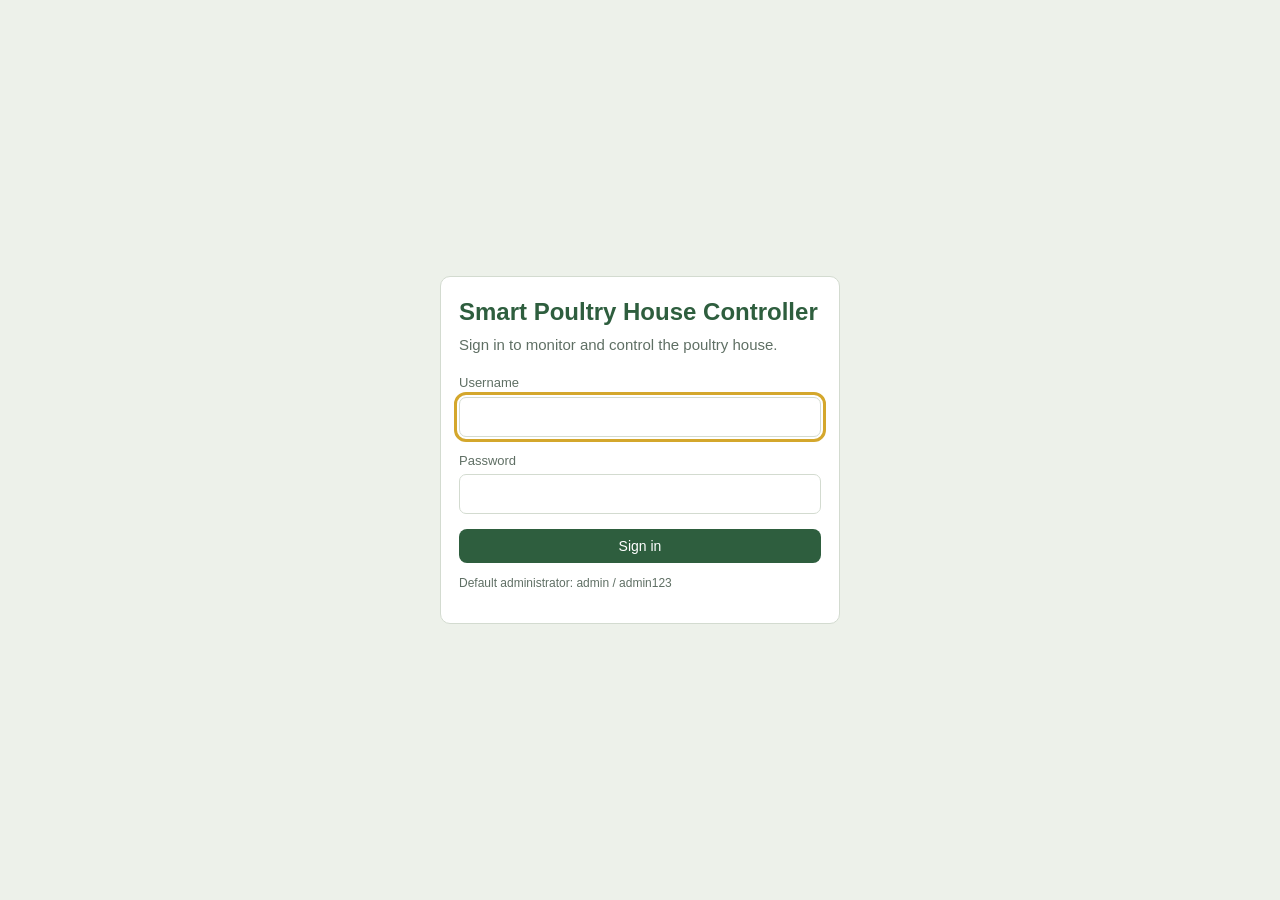
<file: index.html>
<!doctype html>
<html lang="en">
<head>
<meta charset="utf-8">
<meta name="viewport" content="width=device-width, initial-scale=1">
<title>Smart Poultry House Controller</title>
<style>
:root {
  --paper: #EDF1EA;
  --panel: #FFFFFF;
  --ink: #1E2A22;
  --muted: #5F6F64;
  --line: #D3DBD0;
  --barn: #2E5E3E;
  --straw: #D4A72C;
  --heat: #B83A2B;
  --cold: #2D6A8E;
  --air: #7A5C9E;
  --ok: #3F8A4F;
  color-scheme: light;
}
@media (prefers-color-scheme: dark) {
  :root {
    --paper: #141A16; --panel: #1D2620; --ink: #E4EAE3; --muted: #9AAA9F;
    --line: #314036; --barn: #6FAF80; --straw: #E2BA4C; --heat: #E06B5B;
    --cold: #6AAAD0; --air: #B395D6; --ok: #6FBF7E; color-scheme: dark;
  }
}
* { box-sizing: border-box; }
body {
  margin: 0; background: var(--paper); color: var(--ink);
  font-family: "Segoe UI", Ubuntu, "Helvetica Neue", Arial, sans-serif;
  font-size: 15px; line-height: 1.45;
}
a { color: var(--barn); }
header.top {
  background: var(--barn); color: #fff; display: flex; align-items: center;
  gap: 24px; padding: 12px 28px; flex-wrap: wrap;
}
@media (prefers-color-scheme: dark) { header.top { background: #22412D; } }
header.top .brand { font-weight: 700; font-size: 17px; margin-right: auto; }
header.top .brand small { display: block; font-weight: 400; opacity: .8; font-size: 12px; }
header.top nav a {
  color: #fff; text-decoration: none; padding: 6px 10px; border-radius: 6px; opacity: .85;
}
header.top nav a.on, header.top nav a:hover { background: rgba(255,255,255,.16); opacity: 1; }
header.top .who { font-size: 13px; opacity: .9; }
main { max-width: 1240px; margin: 0 auto; padding: 22px 28px 60px; }
h1 { font-size: 24px; margin: 0 0 4px; }
h2 { font-size: 17px; margin: 0 0 12px; }
.sub { color: var(--muted); margin: 0 0 18px; }
.panel { background: var(--panel); border: 1px solid var(--line); border-radius: 10px; padding: 18px; }
.grid { display: grid; gap: 16px; }
.g2 { grid-template-columns: 2fr 1fr; }
.g4 { grid-template-columns: repeat(4, 1fr); }
.g5 { grid-template-columns: repeat(5, 1fr); }
@media (max-width: 960px) { .g2, .g4, .g5 { grid-template-columns: 1fr 1fr; } }
@media (max-width: 560px) { .g2, .g4, .g5 { grid-template-columns: 1fr; } main { padding: 16px; } }

/* the house status banner: the one bold element */
.house {
  border-radius: 12px; padding: 22px 26px; color: #fff; margin-bottom: 16px;
  display: flex; gap: 28px; align-items: center; flex-wrap: wrap;
  background: var(--ok); transition: background .4s;
}
.house.s-Heat { background: var(--heat); }
.house.s-Cold { background: var(--cold); }
.house.s-Poor { background: var(--air); }
.house.s-none { background: #6B7A70; }
.house .state { font-size: 34px; font-weight: 700; line-height: 1.1; }
.house .conf { opacity: .9; font-size: 14px; }
.house .act { flex: 1; min-width: 260px; font-size: 15px; border-left: 2px solid rgba(255,255,255,.4); padding-left: 22px; }

.reading .label { color: var(--muted); font-size: 13px; }
.reading .val { font-size: 30px; font-weight: 600; font-variant-numeric: tabular-nums; }
.reading .val small { font-size: 14px; color: var(--muted); font-weight: 400; }
.band { height: 6px; background: var(--line); border-radius: 3px; margin-top: 8px; position: relative; }
.band .ok { position: absolute; top: 0; bottom: 0; background: var(--ok); opacity: .45; border-radius: 3px; }
.band .dot { position: absolute; top: -4px; width: 14px; height: 14px; border-radius: 50%; background: var(--ink); margin-left: -7px; transition: left .4s; }
.reading .note { font-size: 12px; color: var(--muted); margin-top: 6px; }

.devices { display: grid; grid-template-columns: 1fr 1fr; gap: 10px; }
.dev { border: 1px solid var(--line); border-radius: 8px; padding: 10px 12px; display: flex; justify-content: space-between; align-items: center; }
.dev b { font-weight: 600; }
.pill { font-size: 12px; padding: 3px 10px; border-radius: 20px; background: var(--line); color: var(--muted); font-weight: 600; }
.pill.on { background: var(--straw); color: #2B2105; }
button.pill { border: 0; cursor: pointer; }
button.pill:disabled { cursor: default; }

.probs .row { display: grid; grid-template-columns: 130px 1fr 52px; gap: 10px; align-items: center; margin: 7px 0; font-size: 14px; }
.probs .bar { height: 10px; background: var(--line); border-radius: 5px; overflow: hidden; }
.probs .bar i { display: block; height: 100%; background: var(--barn); transition: width .4s; }
.probs .row span:last-child { text-align: right; font-variant-numeric: tabular-nums; }

.controls { display: flex; flex-wrap: wrap; gap: 10px; align-items: center; margin-bottom: 16px; }
.btn { background: var(--barn); color: #fff; border: 0; border-radius: 8px; padding: 9px 16px; font-size: 14px; cursor: pointer; font-family: inherit; }
.btn.alt { background: transparent; color: var(--ink); border: 1px solid var(--line); }
.btn.stop { background: var(--heat); }
.btn:focus-visible, input:focus-visible, select:focus-visible, button:focus-visible { outline: 3px solid var(--straw); outline-offset: 2px; }
input, select, textarea {
  font: inherit; padding: 8px 10px; border: 1px solid var(--line); border-radius: 7px;
  background: var(--panel); color: var(--ink); width: 100%;
}
label { font-size: 13px; color: var(--muted); display: block; margin-bottom: 4px; }
.form-grid { display: grid; grid-template-columns: repeat(auto-fill, minmax(150px, 1fr)); gap: 12px; align-items: end; }

canvas { width: 100%; height: 240px; display: block; }
.legend { display: flex; gap: 16px; font-size: 13px; color: var(--muted); margin-top: 6px; flex-wrap: wrap; }
.legend i { display: inline-block; width: 12px; height: 3px; vertical-align: middle; margin-right: 5px; }

.alert-item { border-left: 4px solid var(--straw); padding: 6px 10px; margin-bottom: 8px; font-size: 13px; background: var(--paper); border-radius: 0 6px 6px 0; }
.alert-item.Critical { border-color: var(--heat); }
.alert-item time { color: var(--muted); font-size: 12px; display: block; }

.table-wrap { overflow-x: auto; }
table { width: 100%; border-collapse: collapse; font-size: 13.5px; }
th, td { text-align: left; padding: 8px 10px; border-bottom: 1px solid var(--line); white-space: nowrap; }
th { color: var(--muted); font-weight: 600; }
td.num { font-variant-numeric: tabular-nums; }
.tag { font-size: 12px; font-weight: 600; padding: 2px 8px; border-radius: 10px; }
.tag.Normal { background: rgba(63,138,79,.18); color: var(--ok); }
.tag.Warning { background: rgba(212,167,44,.22); color: #8A6A10; }
.tag.Critical { background: rgba(184,58,43,.16); color: var(--heat); }
@media (prefers-color-scheme: dark) { .tag.Warning { color: var(--straw); } }

.flash { background: var(--straw); color: #2B2105; padding: 10px 14px; border-radius: 8px; margin-bottom: 14px; }
.login-wrap { min-height: 100vh; display: grid; place-items: center; padding: 20px; }
.login-card { width: 100%; max-width: 400px; }
.login-card h1 { color: var(--barn); }
.stat { font-size: 32px; font-weight: 700; color: var(--barn); font-variant-numeric: tabular-nums; }
.figs img { width: 100%; border: 1px solid var(--line); border-radius: 8px; background: #fff; }
@media (prefers-reduced-motion: reduce) { * { transition: none !important; } }

.hidden { display: none !important; }
header.top nav a { cursor: pointer; }
.mini { font-size: 12px; color: var(--muted); }
.cm { border-collapse: collapse; margin: 0 auto; }
.cm td, .cm th { text-align: center; padding: 10px 12px; border: 1px solid var(--line); font-variant-numeric: tabular-nums; }
.badge-offline { font-size: 11px; background: rgba(255,255,255,.18); padding: 2px 8px; border-radius: 10px; margin-left: 8px; }
</style>
</head>
<body>

<!-- ================= LOGIN ================= -->
<div id="loginView" class="login-wrap">
  <form class="panel login-card" id="loginForm">
    <h1>Smart Poultry House Controller</h1>
    <p class="sub">Sign in to monitor and control the poultry house.</p>
    <div class="flash hidden" id="loginErr">Invalid username or password.</div>
    <p><label for="u">Username</label><input id="u" required autofocus autocomplete="username"></p>
    <p><label for="p">Password</label><input id="p" type="password" required autocomplete="current-password"></p>
    <button class="btn" style="width:100%">Sign in</button>
    <p class="mini" style="margin-top:12px">Default administrator: admin / admin123</p>
  </form>
</div>

<!-- ================= APP ================= -->
<div id="appView" class="hidden">
<header class="top">
  <div class="brand">Smart Poultry House Controller<small>IoT sensing with deep neural network control<span class="badge-offline">runs offline</span></small></div>
  <nav>
    <a data-page="dashboard" class="on">Dashboard</a>
    <a data-page="logs">Sensor logs</a>
    <a data-page="alerts">Alerts</a>
    <a data-page="performance">Model performance</a>
    <a data-page="users" id="navUsers">Users</a>
  </nav>
  <div class="who"><span id="who"></span> &nbsp;<a id="logout" style="color:#fff;cursor:pointer;text-decoration:underline">Log out</a></div>
</header>
<main>
  <div class="flash hidden" id="flash"></div>

  <!-- DASHBOARD -->
  <section id="page-dashboard">
    <h1>Live poultry house dashboard</h1>
    <p class="sub">Readings arrive from the sensor node (or the built-in simulator), pass through the DNN, and the controller switches the relays.</p>
    <div class="controls">
      <button class="btn" id="simBtn">Start sensor simulation</button>
      <button class="btn alt" id="modeBtn">Switch to manual override</button>
      <label style="margin:0 0 0 8px" for="age">Flock age (days)</label>
      <input id="age" type="number" min="1" max="42" style="width:80px">
      <span class="sub" style="margin:0" id="comfort"></span>
    </div>
    <div class="house s-none" id="house">
      <div><div class="state" id="pred">Waiting for data</div><div class="conf" id="conf">Start the simulation or test a reading below</div></div>
      <div class="act" id="action">No reading yet.</div>
    </div>
    <div class="grid g5" style="margin-bottom:16px">
      <div class="panel reading"><div class="label">Temperature (DHT22)</div><div class="val" id="v-t">--<small> °C</small></div><div class="band"><div class="ok" id="ok-t"></div><div class="dot" id="d-t"></div></div><div class="note" id="n-t"></div></div>
      <div class="panel reading"><div class="label">Relative humidity (DHT22)</div><div class="val" id="v-h">--<small> %</small></div><div class="band"><div class="ok" id="ok-h"></div><div class="dot" id="d-h"></div></div><div class="note">Optimal 50 to 70%</div></div>
      <div class="panel reading"><div class="label">Ammonia (MQ-135)</div><div class="val" id="v-a">--<small> ppm</small></div><div class="band"><div class="ok" id="ok-a"></div><div class="dot" id="d-a"></div></div><div class="note">Keep below 20 ppm</div></div>
      <div class="panel reading"><div class="label">Light (LDR)</div><div class="val" id="v-l">--<small> lux</small></div><div class="band"><div class="ok" id="ok-l"></div><div class="dot" id="d-l"></div></div><div class="note">At least 20 lux</div></div>
      <div class="panel reading"><div class="label">Feed level (ultrasonic)</div><div class="val" id="v-f">--<small> %</small></div><div class="band"><div class="ok" id="ok-f"></div><div class="dot" id="d-f"></div></div><div class="note">Refill below 20%</div></div>
    </div>
    <div class="grid g2" style="margin-bottom:16px">
      <div class="panel">
        <h2>Environment trend (last 40 readings)</h2>
        <canvas id="chart" height="240"></canvas>
        <div class="legend"><span><i style="background:var(--heat)"></i>Temperature °C</span><span><i style="background:var(--cold)"></i>Humidity %</span><span><i style="background:var(--air)"></i>Ammonia ppm</span><span><i style="background:var(--ok);opacity:.4;height:8px"></i>Comfort zone</span></div>
      </div>
      <div class="panel">
        <h2>DNN output probabilities</h2>
        <div class="probs" id="probs"></div>
        <h2 style="margin-top:18px">Actuators (relay module)</h2>
        <div class="devices" id="devices"></div>
      </div>
    </div>
    <div class="grid g2">
      <div class="panel">
        <h2>Test the controller with your own reading</h2>
        <p class="sub">Enter values to show how the DNN responds, for example 27.5 °C with 90% humidity at day 21.</p>
        <div class="form-grid">
          <div><label for="m-t">Temperature °C</label><input id="m-t" type="number" step="0.1" value="27.5"></div>
          <div><label for="m-h">Humidity %</label><input id="m-h" type="number" step="0.1" value="90"></div>
          <div><label for="m-a">Ammonia ppm</label><input id="m-a" type="number" step="0.1" value="10"></div>
          <div><label for="m-l">Light lux</label><input id="m-l" type="number" value="300"></div>
          <div><label for="m-f">Feed level %</label><input id="m-f" type="number" value="70"></div>
          <div><button class="btn" id="mBtn" style="width:100%">Run through DNN</button></div>
        </div>
      </div>
      <div class="panel">
        <h2>Latest alerts</h2>
        <div id="alertsMini"><p class="sub">No alerts yet.</p></div>
      </div>
    </div>
  </section>

  <!-- LOGS -->
  <section id="page-logs" class="hidden">
    <h1>Sensor logs</h1>
    <p class="sub" id="logCount"></p>
    <div class="controls">
      <button class="btn" data-filter="">All</button>
      <button class="btn alt" data-filter="Normal">Normal</button>
      <button class="btn alt" data-filter="Warning">Warning</button>
      <button class="btn alt" data-filter="Critical">Critical</button>
      <button class="btn alt" id="exportBtn" style="margin-left:auto">Export CSV</button>
      <button class="btn alt" id="clearBtn">Clear logs</button>
    </div>
    <div class="panel table-wrap"><table id="logTable"></table></div>
  </section>

  <!-- ALERTS -->
  <section id="page-alerts" class="hidden">
    <h1>Alerts</h1>
    <p class="sub">Alerts generated automatically by the controller. Escalate an alert to notify the farm manager.</p>
    <div class="panel table-wrap"><table id="alertTable"></table></div>
  </section>

  <!-- USERS -->
  <section id="page-users" class="hidden">
    <h1>User management</h1>
    <p class="sub">Register poultry house management staff. Passwords are stored as SHA-256 hashes, never as plain text.</p>
    <form class="panel" id="userForm" style="margin-bottom:16px">
      <h2>User's input form</h2>
      <div class="form-grid">
        <div><label>First name</label><input name="first_name" required></div>
        <div><label>Last name</label><input name="last_name" required></div>
        <div><label>Management role</label><select name="role"><option>Farm Manager</option><option>Poultry Attendant</option><option>Veterinary Officer</option><option>Technician</option></select></div>
        <div><label>Gender</label><select name="gender"><option>Female</option><option>Male</option></select></div>
        <div style="grid-column:span 2"><label>Address</label><input name="address"></div>
        <div><label>Username</label><input name="username" required></div>
        <div><label>Password</label><input name="password" type="password" required minlength="6"></div>
        <div><label><input type="checkbox" name="is_admin" style="width:auto"> Administrator</label></div>
        <div><button class="btn" style="width:100%">Register user</button></div>
      </div>
    </form>
    <div class="panel table-wrap"><table id="userTable"></table></div>
  </section>

  <!-- PERFORMANCE -->
  <section id="page-performance" class="hidden">
    <h1>Model performance</h1>
    <p class="sub" id="perfSub"></p>
    <div class="grid g4" style="margin-bottom:16px">
      <div class="panel"><div class="sub" style="margin:0">Test accuracy</div><div class="stat" id="pAcc"></div></div>
      <div class="panel"><div class="sub" style="margin:0">Macro F1-score</div><div class="stat" id="pF1"></div></div>
      <div class="panel"><div class="sub" style="margin:0">Training epochs</div><div class="stat" id="pEp"></div></div>
      <div class="panel"><div class="sub" style="margin:0">Readings logged</div><div class="stat" id="pLog"></div></div>
    </div>
    <div class="panel" style="margin-bottom:16px"><h2>Network architecture</h2><p style="margin:0" id="pArch"></p></div>
    <div class="panel table-wrap" style="margin-bottom:16px"><h2>Per-class results</h2><table id="pClass"></table></div>
    <div class="grid" style="grid-template-columns:repeat(auto-fit,minmax(300px,1fr));margin-bottom:16px">
      <div class="panel"><h2>Confusion matrix</h2><div class="table-wrap"><table class="cm" id="pCM"></table></div><p class="mini" style="text-align:center">Rows: actual class. Columns: predicted class.</p></div>
      <div class="panel"><h2>Training loss curve</h2><canvas id="lossChart" height="240"></canvas></div>
    </div>
    <div class="panel table-wrap"><h2>Environmental stability (1,200 simulated readings, day 21)</h2><table id="pStab"></table></div>
  </section>
</main>
</div>

<script>
const MODEL = {"min": [-0.39169435215946835, -0.5510491700595052, 0.0, -0.024390243902439025], "scale": [0.03322259136212624, 0.015659254619480114, 0.02302025782688766, 0.024390243902439025], "W": [[[0.0, 0.339867, -0.241412, -0.001823, -0.0, -0.2608, -0.763821, 0.735422, 0.61507, -0.125664, 0.0, 0.784749, 0.51019, 0.0, -0.0, -0.0, -0.359664, -0.0, 0.277978, 0.305149, 0.016352, 0.0, -0.535776, -0.367407, 0.42321, 0.76198, -0.630851, 0.0, -0.247062, -0.445587, 0.375598, -0.53392], [-0.0, 0.649487, 1.135295, 0.042419, -0.0, -0.130013, 0.253369, 0.082641, -0.276755, 0.052239, -0.0, 0.198374, 0.094277, -0.0, -0.0, 0.0, -0.05326, -0.0, 0.343499, 0.399584, 0.273629, -0.0, 0.277028, 1.212159, -0.198793, -0.132306, -0.130962, -0.0, 0.079239, -0.086052, 0.455362, 0.003262], [0.0, -0.07908, -0.733125, 1.047624, -0.0, 1.132306, -0.117162, -0.416411, -0.617952, 0.618219, 0.0, -0.105434, -0.343238, -0.0, -0.0, 0.0, 0.830306, 0.0, -0.498177, -0.505794, -0.209732, -0.0, 0.340922, 0.206371, 0.741324, -0.335021, -0.464936, 0.0, 0.631991, -0.083731, 0.636061, -0.343805], [-0.0, 0.079986, -0.141416, -0.10107, -0.0, 0.084392, -0.228804, 0.257016, 0.48936, -0.275692, -0.0, 0.365798, -0.124045, 0.0, -0.0, 0.0, 0.192603, -0.0, 0.194162, 0.496913, 0.162749, 0.0, 0.260974, -0.090511, 0.542779, 0.612159, -0.278222, 0.0, -0.230643, -0.223801, 0.479182, 0.116218]], [[0.0, -0.0, -0.0, 0.0, 0.0, -0.0, -0.0, -0.0, -0.0, -0.0, 0.0, 0.0, -0.0, 0.0, -0.0, 0.0], [0.322368, -0.13675, 0.0, -0.14511, -0.0, -0.02533, 0.359974, 0.49851, 0.044759, 0.066078, 0.189231, 0.181356, 0.388627, 0.073251, -0.074394, 0.209936], [0.431724, -0.366102, -0.0, -0.000376, 0.0, 0.656526, 0.725802, 0.866375, 0.581016, -0.262635, -0.264472, -0.15086, 1.968457, 0.068378, 0.176047, -0.027903], [-0.461341, 0.297814, 0.0, 0.055127, -0.0, -1.17534, -0.261789, 0.613388, -0.464307, 0.123351, 0.036722, 1.111751, 0.930122, 0.625428, -1.101908, -1.150652], [0.0, 0.0, 0.0, -0.0, -0.0, -0.0, 0.0, 0.0, -0.0, -0.0, 0.0, 0.0, -0.0, 0.0, -0.0, 0.0], [-0.037456, 0.767003, -0.0, 0.057106, 0.0, -0.51424, -0.701143, 0.671638, -0.125629, 0.148645, -0.288548, 0.424855, -0.389457, 0.237425, -0.713499, -0.810315], [-0.385109, 0.723909, 0.0, -0.079595, -0.0, 0.856699, 0.511408, -0.291244, -0.320735, 0.124676, 0.1263, 0.669822, 0.657213, -0.677856, -0.07586, 0.712955], [1.157348, -0.227433, -0.0, -0.038549, -0.0, -0.097035, -0.643028, 0.626238, 1.042284, -0.0502, -0.135095, -0.635679, -0.27647, 0.369078, 0.42691, -0.408044], [0.217691, -0.143005, -0.0, -0.045711, 0.0, 0.454005, -0.448197, -0.249139, 0.619825, -0.01788, 0.050342, -0.609433, -0.646891, 0.154826, 0.604871, 0.788655], [-0.129502, 0.746575, 0.0, -0.061529, 0.0, -0.439359, -0.186211, -0.255608, -0.603762, 0.27796, 0.202341, 0.597148, -0.564114, -0.068072, -0.415864, -0.445751], [0.0, -0.0, 0.0, -0.0, -0.0, 0.0, 0.0, -0.0, 0.0, 0.0, -0.0, -0.0, 0.0, 0.0, 0.0, -0.0], [0.335545, 0.197996, 0.0, -0.229031, 0.0, 0.213171, -0.218699, 0.033261, 0.068617, 0.035963, 0.06449, -0.14651, -0.092519, 0.289534, 0.269432, 0.425235], [0.122962, -0.099351, -0.0, 0.014377, 0.0, 0.37582, 0.323567, 0.015052, 0.003607, 0.053399, -0.059727, 0.254144, 0.186363, 0.028287, 0.565728, 0.576226], [0.0, -0.0, -0.0, 0.0, -0.0, 0.0, -0.0, -0.0, 0.0, 0.0, 0.0, -0.0, 0.0, 0.0, -0.0, 0.0], [-0.0, -0.0, -0.0, -0.0, -0.0, -0.0, -0.0, -0.0, 0.0, -0.0, -0.0, 0.0, -0.0, -0.0, -0.0, -0.0], [-0.0, 0.0, 0.0, -0.0, -0.0, 0.0, 0.0, 0.0, 0.0, 0.0, -0.0, -0.0, -0.0, -0.0, -0.0, -0.0], [-0.339369, 0.155272, -0.0, 0.05076, 0.0, -0.336079, -0.499737, 0.290647, -0.544835, -0.001322, -0.102402, 0.617866, -0.317253, 0.034306, -0.515045, -0.38024], [0.0, -0.0, 0.0, 0.0, -0.0, 0.0, -0.0, 0.0, 0.0, -0.0, 0.0, 0.0, 0.0, -0.0, -0.0, -0.0], [-0.02888, -0.351652, -0.0, -0.041939, 0.0, 0.82702, 0.02666, 0.170495, -0.103269, -0.042967, -0.333958, -0.25841, 0.392835, 0.227095, 0.485935, 0.433259], [0.408074, -0.172804, 0.0, -0.047989, 0.0, 0.891124, -0.080839, 0.436452, -0.052131, 0.294397, -0.006264, 0.261482, 0.330206, 0.173089, 0.700963, 0.379965], [0.130505, 0.095983, 0.0, -0.0, 0.0, 0.324047, -0.19837, -0.101528, 0.005096, 0.265301, -0.043991, 0.022181, -0.087301, -0.151276, 0.02704, -0.133154], [0.0, 0.0, -0.0, -0.0, 0.0, 0.0, 0.0, 0.0, -0.0, -0.0, -0.0, 0.0, -0.0, 0.0, -0.0, -0.0], [0.060533, 0.573847, 0.0, -0.198703, -0.0, 0.36615, 0.573396, -0.219441, -0.076593, -0.127697, 0.297502, 0.610691, 0.437724, 0.00011, -0.04197, -0.002949], [-0.26677, 0.092201, 0.0, 6.9e-05, 0.0, 0.067673, 0.460778, 1.026265, 0.476469, -0.212848, -0.12352, -0.240696, 2.024617, 0.554138, 0.079278, -0.310676], [0.484246, -0.200188, 0.0, 0.005749, 0.0, -0.508344, -0.760994, 0.65148, 0.203063, -0.000704, 0.131462, 0.116683, -0.922732, 0.278538, 0.11183, -0.494242], [0.538282, -0.415733, 0.0, -0.157294, 0.0, 0.362109, -0.350299, 0.049714, 0.650016, -0.146917, -0.027967, 0.041179, -0.357323, 0.428999, 0.713675, 0.56821], [-1.198527, 1.451912, -0.0, -0.069537, 0.0, 0.582589, 0.947442, -0.782012, -0.971926, -0.107648, -0.232148, 0.928542, 0.297402, -1.149302, -1.246178, 0.462225], [-0.0, -0.0, 0.0, 0.0, -0.0, 0.0, 0.0, -0.0, 0.0, -0.0, 0.0, 0.0, 0.0, -0.0, -0.0, -0.0], [-0.221172, 0.503707, -0.0, 0.086772, -0.0, -0.436845, 0.260495, 0.384214, -0.489246, -0.204628, 0.174781, 0.598107, -0.478383, -0.06715, -0.188065, -0.219321], [-0.691001, 0.996971, -0.0, 0.006407, -0.0, -0.770135, 0.859628, 0.419406, -1.004249, -0.003873, -0.177675, 1.502785, 1.201283, -0.471947, -1.488114, -0.797242], [0.001418, -0.197037, -0.0, 0.002251, 0.0, -0.015268, -0.184961, 0.619929, 0.459412, -0.045155, -0.339608, 0.2333, 0.332389, 0.682321, 0.065239, -0.842095], [-0.706756, 0.419935, -0.0, -0.014023, -0.0, 0.862805, 0.651272, -0.512022, -0.681695, -0.268725, -0.166951, 0.22665, 0.234483, -0.582201, -0.328804, 0.767332]], [[1.263545, -1.131573, 0.0, -0.761645, 1.072, 0.736376, 0.641207, 0.509492], [-0.286844, 0.585844, 0.0, 0.541496, 0.483319, -1.067832, -0.608582, -0.784383], [-0.0, 0.0, 0.0, 0.0, -0.0, -0.0, 0.0, 0.0], [-0.034899, 0.0381, 0.0, -0.017996, 0.049337, -0.0, -0.0, -0.042186], [0.0, 0.0, 0.0, 0.0, 0.0, -0.0, 0.0, -0.0], [-0.083837, 0.096362, 0.0, 0.838472, -0.242145, -0.076788, -0.207131, 0.497463], [-0.42361, 0.926432, -0.0, 0.26732, -0.158853, -0.321521, -0.568271, 0.10308], [0.085904, 0.386809, 0.0, -0.174868, 0.892076, 0.549637, -0.043789, 0.744113], [0.620364, -0.747206, 0.0, -0.299437, 0.646069, 0.83033, 0.950247, 0.784103], [-0.0, -0.145886, 0.0, 0.190116, -0.427191, 0.0, 0.0, 0.384982], [-0.0, 0.34116, 0.0, 0.315272, -0.303268, 0.0, -0.0, -0.417573], [-0.058748, 0.514371, 0.0, 0.539994, 0.735741, -0.251396, -0.335729, -0.536231], [-0.549982, 1.035097, 0.0, 0.015003, 0.008721, 0.629644, -0.758485, 0.367452], [0.456091, -0.513468, -0.0, -0.151006, 1.035417, 0.768215, 0.780517, 0.980587], [0.40328, -0.58791, -0.0, 0.44787, -0.649217, 0.343565, 0.544729, 0.848218], [0.095621, -0.065122, 0.0, 1.119466, -0.990487, 0.009733, 0.194308, 0.072434]], [[-1.328169, -0.057528, 0.990922, 0.375516], [0.553019, 0.250878, -1.527162, 0.24833], [0.0, 0.0, -0.0, -0.0], [1.056348, -0.648262, 0.650238, -0.756488], [-1.207704, -0.205179, -0.550629, 1.462604], [-1.484967, 0.672624, -1.13003, 1.466854], [-3.556761, 1.666665, -1.926626, 1.024879], [-0.96344, 1.064001, 0.053931, -0.937393]]], "b": [[-0.402572, -0.148943, -0.265303, -0.296041, -0.310379, -0.167521, 0.666737, -0.256465, 0.214448, 0.229109, -0.111346, 0.376459, 0.635802, -0.202669, -0.002247, -0.162582, 0.010302, -0.37813, 0.074137, 0.08274, -0.448089, -0.180734, 0.585118, -0.480726, -0.254035, 0.089891, 0.771765, -0.210611, 0.243288, 0.41934, -0.387887, 0.578325], [-0.484614, 0.285524, -0.063359, 0.294717, -0.27433, 0.246953, 0.500581, 0.130567, 0.16994, -0.215595, -0.256639, 0.416013, 0.248716, 0.005101, 0.239449, 0.271719], [0.310688, -0.053315, -0.445238, 0.268962, 0.236894, -0.71216, -0.043231, -0.184461], [-0.563666, -0.431378, 0.4315, -0.869482]], "classes": ["Cold Stress", "Heat Stress", "Optimal", "Poor Air Quality"], "out": "softmax"};
const METRICS = {"accuracy": 92.94, "n_samples": 8000, "n_train": 6400, "n_test": 1600, "architecture": "4 input -> 32 -> 16 -> 8 (ReLU) -> 4 output (softmax)", "epochs": 63, "classes": ["Optimal", "Heat Stress", "Cold Stress", "Poor Air Quality"], "confusion_matrix": [[164, 10, 19, 2], [21, 612, 6, 8], [17, 4, 466, 3], [1, 15, 7, 245]], "per_class": {"Optimal": {"precision": 80.79, "recall": 84.1, "f1": 82.41, "support": 195}, "Heat Stress": {"precision": 95.48, "recall": 94.59, "f1": 95.03, "support": 647}, "Cold Stress": {"precision": 93.57, "recall": 95.1, "f1": 94.33, "support": 490}, "Poor Air Quality": {"precision": 94.96, "recall": 91.42, "f1": 93.16, "support": 268}}, "macro_f1": 91.23, "loss_curve": [1.3227, 1.1281, 0.8874, 0.6281, 0.4686, 0.3954, 0.3615, 0.3464, 0.3262, 0.3176, 0.2999, 0.2913, 0.2757, 0.2612, 0.2567, 0.247, 0.2274, 0.2238, 0.2151, 0.2074, 0.2011, 0.2014, 0.196, 0.191, 0.196, 0.1894, 0.1841, 0.1867, 0.1859, 0.1806, 0.18, 0.1792, 0.1769, 0.1823, 0.1744, 0.1727, 0.1779, 0.174, 0.1749, 0.172, 0.1748, 0.1835, 0.1736, 0.1721, 0.1753, 0.1892, 0.1798, 0.1731, 0.1742, 0.1683, 0.1679, 0.1655, 0.1679, 0.173, 0.1696, 0.1691, 0.1692, 0.1677, 0.1663, 0.1671, 0.1681, 0.1694, 0.1697], "class_distribution": {"Optimal": 973, "Heat Stress": 3238, "Cold Stress": 2449, "Poor Air Quality": 1340}};
const EVAL = {
  "latency": {
    "requests": 1000,
    "dnn_inference_mean_ms": 0.41,
    "end_to_end_mean_ms": 3.19,
    "end_to_end_p95_ms": 4.57,
    "end_to_end_max_ms": 6.86,
    "successful": 1000
  },
  "integrity": {
    "records": 1000,
    "records_with_missing_values": 0
  },
  "stability": {
    "comfort_zone_c": [
      25.2,
      28.2
    ],
    "without_controller": {
      "within_comfort_zone_pct": 22.4,
      "temperature_std_c": 4.78,
      "temperature_range_c": [
        14.3,
        39.2
      ],
      "ammonia_readings_at_or_above_20ppm": 1074,
      "max_ammonia_ppm": 60,
      "low_feed_readings_below_20pct": 1112
    },
    "fixed_threshold_controller": {
      "within_comfort_zone_pct": 36.9,
      "temperature_std_c": 2.0,
      "temperature_range_c": [
        23.0,
        30.7
      ],
      "ammonia_readings_at_or_above_20ppm": 764,
      "max_ammonia_ppm": 59.6,
      "low_feed_readings_below_20pct": 80
    },
    "with_controller": {
      "within_comfort_zone_pct": 80.9,
      "temperature_std_c": 1.1,
      "temperature_range_c": [
        23.8,
        29.2
      ],
      "ammonia_readings_at_or_above_20ppm": 124,
      "max_ammonia_ppm": 24.6,
      "low_feed_readings_below_20pct": 71
    }
  }
};
</script>
<script>
// Smart Poultry House Controller - standalone browser version.
// The trained DNN (4-32-16-8-4 MLP, exported from dnn_model.py) runs here in JavaScript,
// so the system works offline by opening index.html, or from GitHub Pages.
"use strict";
const $ = (id) => document.getElementById(id);
const CLASSES = ["Optimal", "Heat Stress", "Cold Stress", "Poor Air Quality"];
const FEED_LOW = 20, LIGHT_MIN = 20;

// ------------------------------------------------------------ storage (local database)
const mem = {};
const store = {
  get(k, d) { try { const v = localStorage.getItem("spc_" + k); return v === null ? d : JSON.parse(v); } catch (e) { return k in mem ? mem[k] : d; } },
  set(k, v) { mem[k] = v; try { localStorage.setItem("spc_" + k, JSON.stringify(v)); } catch (e) {} },
};

// ------------------------------------------------------------ SHA-256 (password hashing)
function sha256(str) {
  const K = [0x428a2f98,0x71374491,0xb5c0fbcf,0xe9b5dba5,0x3956c25b,0x59f111f1,0x923f82a4,0xab1c5ed5,0xd807aa98,0x12835b01,0x243185be,0x550c7dc3,0x72be5d74,0x80deb1fe,0x9bdc06a7,0xc19bf174,0xe49b69c1,0xefbe4786,0x0fc19dc6,0x240ca1cc,0x2de92c6f,0x4a7484aa,0x5cb0a9dc,0x76f988da,0x983e5152,0xa831c66d,0xb00327c8,0xbf597fc7,0xc6e00bf3,0xd5a79147,0x06ca6351,0x14292967,0x27b70a85,0x2e1b2138,0x4d2c6dfc,0x53380d13,0x650a7354,0x766a0abb,0x81c2c92e,0x92722c85,0xa2bfe8a1,0xa81a664b,0xc24b8b70,0xc76c51a3,0xd192e819,0xd6990624,0xf40e3585,0x106aa070,0x19a4c116,0x1e376c08,0x2748774c,0x34b0bcb5,0x391c0cb3,0x4ed8aa4a,0x5b9cca4f,0x682e6ff3,0x748f82ee,0x78a5636f,0x84c87814,0x8cc70208,0x90befffa,0xa4506ceb,0xbef9a3f7,0xc67178f2];
  const bytes = new TextEncoder().encode(str);
  const l = bytes.length, words = new Array(((l + 9 + 63) >> 6) << 4).fill(0);
  for (let i = 0; i < l; i++) words[i >> 2] |= bytes[i] << (24 - (i % 4) * 8);
  words[l >> 2] |= 0x80 << (24 - (l % 4) * 8);
  words[words.length - 1] = l * 8;
  let H = [0x6a09e667,0xbb67ae85,0x3c6ef372,0xa54ff53a,0x510e527f,0x9b05688c,0x1f83d9ab,0x5be0cd19];
  const r = (x, n) => (x >>> n) | (x << (32 - n));
  for (let j = 0; j < words.length; j += 16) {
    const w = words.slice(j, j + 16);
    for (let i = 16; i < 64; i++) {
      const s0 = r(w[i-15],7) ^ r(w[i-15],18) ^ (w[i-15] >>> 3), s1 = r(w[i-2],17) ^ r(w[i-2],19) ^ (w[i-2] >>> 10);
      w[i] = (w[i-16] + s0 + w[i-7] + s1) | 0;
    }
    let [a,b,c,d,e,f,g,h] = H;
    for (let i = 0; i < 64; i++) {
      const t1 = (h + (r(e,6) ^ r(e,11) ^ r(e,25)) + ((e & f) ^ (~e & g)) + K[i] + w[i]) | 0;
      const t2 = ((r(a,2) ^ r(a,13) ^ r(a,22)) + ((a & b) ^ (a & c) ^ (b & c))) | 0;
      h = g; g = f; f = e; e = (d + t1) | 0; d = c; c = b; b = a; a = (t1 + t2) | 0;
    }
    H = H.map((v, i) => (v + [a,b,c,d,e,f,g,h][i]) | 0);
  }
  return H.map((v) => (v >>> 0).toString(16).padStart(8, "0")).join("");
}

// ------------------------------------------------------------ DNN inference
function comfortRange(age) {
  age = Math.min(Math.max(age, 1), 42);
  const c = 33.5 - (age - 1) * (14.0 / 41.0);
  return [Math.round((c - 1.5) * 10) / 10, Math.round((c + 1.5) * 10) / 10];
}
function predict(t, h, a, age) {
  let x = [t, h, a, age].map((v, i) => v * MODEL.scale[i] + MODEL.min[i]);   // min-max normalisation
  for (let L = 0; L < MODEL.W.length; L++) {
    const W = MODEL.W[L], b = MODEL.b[L], y = b.slice();
    for (let j = 0; j < y.length; j++) for (let i = 0; i < x.length; i++) y[j] += x[i] * W[i][j];
    x = L < MODEL.W.length - 1 ? y.map((v) => Math.max(0, v)) : y;            // ReLU on hidden layers
  }
  const m = Math.max(...x), e = x.map((v) => Math.exp(v - m)), s = e.reduce((p, q) => p + q, 0);
  const probs = {};
  MODEL.classes.forEach((c, i) => (probs[c] = Math.round((e[i] / s) * 1000) / 10));  // softmax
  const label = CLASSES.reduce((best, c) => (probs[c] > probs[best] ? c : best), CLASSES[0]);
  return { label, conf: probs[label], probs };
}

// ------------------------------------------------------------ control logic
function decide(pred, r, recent) {
  const [lo, hi] = comfortRange(r.bird_age);
  const act = { fan: 0, heater: 0, feeder: 0, lights: 0 }, actions = [], alerts = [];
  let status = "Normal";
  if (pred === "Heat Stress") {
    act.fan = 1; actions.push("Fans ON at 100%, heater OFF");
    alerts.push(["Critical", `Heat stress predicted (${r.temperature} °C, ${r.humidity}% RH). Cooling activated.`]); status = "Critical";
  } else if (pred === "Cold Stress") {
    act.heater = 1; actions.push("Heater ON, fans at minimum");
    alerts.push(["Warning", `Cold stress predicted (${r.temperature} °C, target ${lo}-${hi} °C for day ${r.bird_age}). Heating activated.`]); status = "Warning";
  } else if (pred === "Poor Air Quality") {
    act.fan = 1; let msg = "Ventilation ON to clear ammonia";
    if (r.temperature < lo + 1) { act.heater = 1; msg += "; heater ON to offset heat loss"; }
    actions.push(msg);
    alerts.push(["Critical", `Poor air quality: ammonia at ${r.ammonia} ppm (limit 20 ppm). Ventilation activated.`]); status = "Critical";
  } else actions.push("Optimal state: no corrective action");
  if (r.feed_level < FEED_LOW) {
    act.feeder = 1; actions.push("Feeder ON / refill feed");
    alerts.push(["Warning", `Low feed level (${r.feed_level}%). Refill the feed silo.`]);
    if (status === "Normal") status = "Warning";
  }
  if (r.light < LIGHT_MIN) { act.lights = 1; actions.push("Lights ON"); }
  if (recent.length >= 5) {
    const rise = r.temperature - recent[0];
    if (rise >= 2 && pred !== "Heat Stress") {
      alerts.push(["Warning", `Temperature rising (+${rise.toFixed(1)} °C over the last ${recent.length} readings). Heat stress likely soon; check ventilation.`]);
      if (status === "Normal") status = "Warning";
    }
  }
  return { act, action: actions.join("; "), status, alerts };
}

// ------------------------------------------------------------ controller state
const S = {
  bird_age: store.get("age", 21), mode: "auto",
  manual: { fan: 0, heater: 0, feeder: 0, lights: 0 },
  actuators: { fan: 0, heater: 0, feeder: 0, lights: 0 },
  simulating: false, probs: null, user: null,
};
let logs = store.get("logs", []), alerts = store.get("alerts", []), users = store.get("users", null);
if (!users) {
  users = [{ id: 1, first_name: "System", last_name: "Administrator", role: "Farm Manager", gender: "-", address: "Poultry House",
    username: "admin", password_hash: sha256("admin123"), is_admin: true, created_at: now() }];
  store.set("users", users);
}
function now() { const d = new Date(), p = (n) => String(n).padStart(2, "0");
  return `${d.getFullYear()}-${p(d.getMonth() + 1)}-${p(d.getDate())} ${p(d.getHours())}:${p(d.getMinutes())}:${p(d.getSeconds())}`; }
const round1 = (v) => Math.round(v * 10) / 10;

function processReading(raw, source) {
  const r = { temperature: round1(+raw.temperature), humidity: round1(+raw.humidity), ammonia: round1(+raw.ammonia),
    light: Math.round(+raw.light), feed_level: Math.round(+raw.feed_level), bird_age: S.bird_age };
  const p = predict(r.temperature, r.humidity, r.ammonia, r.bird_age);
  const recent = logs.slice(-6).map((x) => x.temperature);
  let { act, action, status, alerts: al } = decide(p.label, r, recent);
  if (S.mode === "manual") { act = { ...S.manual }; action = "MANUAL OVERRIDE: " + Object.entries(act).map(([k, v]) => `${k} ${v ? "ON" : "OFF"}`).join(", "); }
  S.actuators = act; S.probs = p.probs;
  const id = (logs.length ? logs[logs.length - 1].id : 0) + 1;
  logs.push({ id, ...r, prediction: p.label, confidence: p.conf, status, action, ...act, source, created_at: now() });
  if (logs.length > 2000) logs = logs.slice(-2000);
  al.forEach(([level, message]) => alerts.push({ id: (alerts.length ? alerts[alerts.length - 1].id : 0) + 1, log_id: id, level, message, escalated: false, created_at: now() }));
  if (alerts.length > 500) alerts = alerts.slice(-500);
  store.set("logs", logs); store.set("alerts", alerts);
  render();
}

// ------------------------------------------------------------ simulated poultry house (stands in for ESP32 + sensors)
const sim = {
  reset() { const [lo, hi] = comfortRange(S.bird_age); Object.assign(this, { t: (lo + hi) / 2, h: 62, a: 8, light: 350, feed: 80, tick: 0, event: null }); },
  step() {
    this.tick++; const [lo, hi] = comfortRange(S.bird_age), act = S.actuators, R = (a, b) => a + Math.random() * (b - a);
    if (this.tick % 8 === 0) this.event = ["heat", "ammonia", "cold", "feed", "humid"][Math.floor(Math.random() * 5)];
    if (this.event === "heat") this.t += R(0.5, 1); else if (this.event === "cold") this.t -= R(0.5, 1);
    else if (this.event === "ammonia") this.a += R(2, 4); else if (this.event === "humid") this.h += R(2, 4);
    else if (this.event === "feed") this.feed -= R(6, 10);
    if (act.fan) { this.t -= 0.8; this.a -= 4; this.h -= 1.5; if (["heat", "ammonia", "humid"].includes(this.event) && Math.random() < 0.3) this.event = null; }
    if (act.heater) { this.t += 0.8; if (this.event === "cold" && Math.random() < 0.3) this.event = null; }
    if (act.feeder) { this.feed = Math.min(95, this.feed + 15); if (this.event === "feed") this.event = null; }
    this.t += ((lo + hi) / 2 - this.t) * 0.03 + R(-0.3, 0.3);
    this.h += (62 - this.h) * 0.05 + R(-1, 1);
    this.a += (8 - this.a) * 0.02 + R(-0.4, 0.6);
    this.feed -= R(0.2, 0.8); this.light = 350 + R(-40, 40);
    this.t = Math.max(12, Math.min(42, this.t)); this.h = Math.max(30, Math.min(98, this.h));
    this.a = Math.max(1, Math.min(60, this.a)); this.feed = Math.max(0, Math.min(100, this.feed));
    return { temperature: this.t, humidity: this.h, ammonia: this.a, light: this.light, feed_level: this.feed };
  },
};
let simTimer = null;
function setSimulating(on) {
  S.simulating = on; clearInterval(simTimer);
  if (on) { sim.reset(); processReading(sim.step(), "simulator"); simTimer = setInterval(() => processReading(sim.step(), "simulator"), 3000); }
  render();
}

// ------------------------------------------------------------ rendering
const esc = (s) => String(s).replace(/[&<>"]/g, (c) => ({ "&": "&amp;", "<": "&lt;", ">": "&gt;", '"': "&quot;" }[c]));
let page = "dashboard", logFilter = "";

function flash(msg) { const f = $("flash"); f.textContent = msg; f.classList.remove("hidden"); clearTimeout(flash.t); flash.t = setTimeout(() => f.classList.add("hidden"), 4000); }

function placeBand(k, v, min, max, lo, hi) {
  const pct = (x) => Math.max(0, Math.min(100, ((x - min) / (max - min)) * 100));
  $("ok-" + k).style.left = pct(lo) + "%"; $("ok-" + k).style.width = pct(hi) - pct(lo) + "%"; $("d-" + k).style.left = pct(v) + "%";
}
function renderDashboard() {
  const comfort = comfortRange(S.bird_age), r = logs[logs.length - 1];
  $("comfort").textContent = `Comfort zone: ${comfort[0]} to ${comfort[1]} °C`;
  if (document.activeElement !== $("age")) $("age").value = S.bird_age;
  $("simBtn").textContent = S.simulating ? "Stop sensor simulation" : "Start sensor simulation";
  $("simBtn").className = S.simulating ? "btn stop" : "btn";
  $("modeBtn").textContent = S.mode === "manual" ? "Return to automatic (DNN) control" : "Switch to manual override";
  if (r) {
    const set = (k, v, u) => ($("v-" + k).innerHTML = `${v}<small> ${u}</small>`);
    set("t", r.temperature, "°C"); set("h", r.humidity, "%"); set("a", r.ammonia, "ppm"); set("l", r.light, "lux"); set("f", r.feed_level, "%");
    placeBand("t", r.temperature, 12, 42, comfort[0], comfort[1]); placeBand("h", r.humidity, 30, 100, 50, 70);
    placeBand("a", r.ammonia, 0, 50, 0, 20); placeBand("l", r.light, 0, 500, 20, 500); placeBand("f", r.feed_level, 0, 100, 20, 100);
    $("n-t").textContent = `Comfort zone ${comfort[0]} to ${comfort[1]} °C for day ${r.bird_age}`;
    $("house").className = "house " + ({ "Heat Stress": "s-Heat", "Cold Stress": "s-Cold", "Poor Air Quality": "s-Poor" }[r.prediction] || "");
    $("pred").textContent = r.prediction;
    $("conf").textContent = `DNN confidence ${r.confidence}%  |  Status: ${r.status}  |  Reading #${r.id} at ${r.created_at.slice(11)}`;
    $("action").textContent = r.action;
  }
  $("probs").innerHTML = CLASSES.map((c) => { const p = S.probs ? S.probs[c] : 0;
    return `<div class="row"><span>${c}</span><div class="bar"><i style="width:${p}%"></i></div><span>${p}%</span></div>`; }).join("");
  const names = { fan: "Fans", heater: "Heater", feeder: "Feeder", lights: "Lights" }, manual = S.mode === "manual";
  $("devices").innerHTML = Object.keys(names).map((k) => { const on = S.actuators[k];
    return `<div class="dev"><b>${names[k]}</b><button class="pill ${on ? "on" : ""}" data-dev="${k}" ${manual ? "" : "disabled"}>${on ? "ON" : "OFF"}</button></div>`; }).join("");
  const last = alerts.slice(-6).reverse();
  $("alertsMini").innerHTML = last.length ? last.map((a) => `<div class="alert-item ${a.level}"><time>${a.created_at} | ${a.level}</time>${esc(a.message)}</div>`).join("") : '<p class="sub">No alerts yet.</p>';
  drawTrend(logs.slice(-40), comfort);
}
function cssVar(n) { return getComputedStyle(document.documentElement).getPropertyValue(n).trim(); }
function prepCanvas(cv) {
  const dpr = window.devicePixelRatio || 1, w = cv.clientWidth, h = cv.clientHeight || 240;
  cv.width = w * dpr; cv.height = h * dpr; const g = cv.getContext("2d"); g.scale(dpr, dpr); g.clearRect(0, 0, w, h);
  g.font = "11px Segoe UI, Arial"; return { g, w, h };
}
function drawTrend(hist, comfort) {
  const { g, w, h } = prepCanvas($("chart")), pad = { l: 34, r: 10, t: 10, b: 20 };
  const Y = (v) => pad.t + (1 - v / 100) * (h - pad.t - pad.b);
  const X = (i) => pad.l + (hist.length < 2 ? 0 : (i / (hist.length - 1)) * (w - pad.l - pad.r));
  g.strokeStyle = cssVar("--line"); g.fillStyle = cssVar("--muted");
  for (let v = 0; v <= 100; v += 20) { g.beginPath(); g.moveTo(pad.l, Y(v)); g.lineTo(w - pad.r, Y(v)); g.stroke(); g.fillText(v, 4, Y(v) + 4); }
  g.fillStyle = cssVar("--ok"); g.globalAlpha = 0.15; g.fillRect(pad.l, Y(comfort[1]), w - pad.l - pad.r, Y(comfort[0]) - Y(comfort[1])); g.globalAlpha = 1;
  [["temperature", "--heat"], ["humidity", "--cold"], ["ammonia", "--air"]].forEach(([k, c]) => {
    if (!hist.length) return; g.strokeStyle = cssVar(c); g.lineWidth = 2; g.beginPath();
    hist.forEach((r, i) => (i ? g.lineTo(X(i), Y(Math.min(100, r[k]))) : g.moveTo(X(i), Y(Math.min(100, r[k]))))); g.stroke();
  });
}
function renderLogs() {
  const rows = logs.filter((r) => !logFilter || r.status === logFilter).slice(-300).reverse();
  $("logCount").textContent = `${logs.length} records stored in the browser database. Showing the latest ${Math.min(300, rows.length)}.`;
  document.querySelectorAll("[data-filter]").forEach((b) => (b.className = b.dataset.filter === logFilter ? "btn" : "btn alt"));
  $("logTable").innerHTML = "<tr><th>ID</th><th>Time</th><th>Temp °C</th><th>RH %</th><th>NH₃ ppm</th><th>Light</th><th>Feed %</th><th>Age</th><th>DNN prediction</th><th>Conf.</th><th>Status</th><th>Action taken</th><th>Source</th></tr>" +
    (rows.length ? rows.map((r) => `<tr><td class="num">${r.id}</td><td>${r.created_at}</td><td class="num">${r.temperature}</td><td class="num">${r.humidity}</td><td class="num">${r.ammonia}</td><td class="num">${r.light}</td><td class="num">${r.feed_level}</td><td class="num">${r.bird_age}</td><td>${r.prediction}</td><td class="num">${r.confidence}%</td><td><span class="tag ${r.status}">${r.status}</span></td><td>${esc(r.action)}</td><td>${r.source}</td></tr>`).join("")
      : '<tr><td colspan="13">No records yet.</td></tr>');
}
function renderAlerts() {
  const rows = alerts.slice().reverse().slice(0, 200);
  $("alertTable").innerHTML = "<tr><th>ID</th><th>Time</th><th>Level</th><th>Message</th><th>Reading</th><th></th></tr>" +
    (rows.length ? rows.map((a) => `<tr><td class="num">${a.id}</td><td>${a.created_at}</td><td><span class="tag ${a.level}">${a.level}</span></td><td style="white-space:normal">${esc(a.message)}</td><td class="num">#${a.log_id}</td><td>${a.escalated ? '<span class="tag Normal">Escalated</span>' : `<button class="btn alt" data-esc="${a.id}">Escalate alert</button>`}</td></tr>`).join("")
      : '<tr><td colspan="6">No alerts yet.</td></tr>');
}
function renderUsers() {
  $("userTable").innerHTML = "<tr><th>ID</th><th>Name</th><th>Role</th><th>Gender</th><th>Address</th><th>Username</th><th>Admin</th><th>Registered</th><th></th></tr>" +
    users.map((u) => `<tr><td>${u.id}</td><td>${esc(u.first_name)} ${esc(u.last_name)}</td><td>${esc(u.role)}</td><td>${esc(u.gender)}</td><td>${esc(u.address)}</td><td>${esc(u.username)}</td><td>${u.is_admin ? "Yes" : "No"}</td><td>${u.created_at}</td><td>${u.id !== S.user.id ? `<button class="btn alt" data-del="${u.id}">Delete</button>` : ""}</td></tr>`).join("");
}
function renderPerformance() {
  const m = METRICS;
  $("perfSub").textContent = `Evaluation of the deep neural network on ${m.n_test.toLocaleString()} held-out test records (${m.n_train.toLocaleString()} used for training, ${m.n_samples.toLocaleString()} in total).`;
  $("pAcc").textContent = m.accuracy + "%"; $("pF1").textContent = m.macro_f1 + "%"; $("pEp").textContent = m.epochs; $("pLog").textContent = logs.length;
  $("pArch").textContent = `${m.architecture}. Inputs are temperature, relative humidity, ammonia and bird age, normalised to 0 to 1 with min-max scaling. Training used the Adam optimiser.`;
  $("pClass").innerHTML = "<tr><th>Class</th><th>Precision %</th><th>Recall %</th><th>F1-score %</th><th>Test records</th></tr>" +
    m.classes.map((c) => { const p = m.per_class[c]; return `<tr><td>${c}</td><td class="num">${p.precision}</td><td class="num">${p.recall}</td><td class="num">${p.f1}</td><td class="num">${p.support}</td></tr>`; }).join("");
  const max = Math.max(...m.confusion_matrix.flat());
  $("pCM").innerHTML = "<tr><th></th>" + m.classes.map((c) => `<th class="mini">${c}</th>`).join("") + "</tr>" +
    m.confusion_matrix.map((row, i) => `<tr><th class="mini" style="text-align:right">${m.classes[i]}</th>` + row.map((v) =>
      `<td style="background:rgba(63,138,79,${(0.08 + 0.75 * v / max).toFixed(2)});color:${v > max / 2 ? "#fff" : "inherit"}">${v}</td>`).join("") + "</tr>").join("");
  const st = EVAL.stability, cols = [st.without_controller, st.fixed_threshold_controller, st.with_controller];
  const rowsS = [["Readings within comfort zone", (d) => d.within_comfort_zone_pct + "%"], ["Temperature standard deviation", (d) => d.temperature_std_c + " °C"],
    ["Temperature range", (d) => `${d.temperature_range_c[0]} to ${d.temperature_range_c[1]} °C`], ["Readings at or above 20 ppm ammonia", (d) => d.ammonia_readings_at_or_above_20ppm],
    ["Highest ammonia level", (d) => d.max_ammonia_ppm + " ppm"]];
  $("pStab").innerHTML = "<tr><th>Measure</th><th>No control</th><th>Fixed-threshold controller</th><th>Proposed DNN controller</th></tr>" +
    rowsS.map(([n, f]) => `<tr><td>${n}</td>${cols.map((c) => `<td class="num">${f(c)}</td>`).join("")}</tr>`).join("");
  const { g, w, h } = prepCanvas($("lossChart")), lc = m.loss_curve, pad = { l: 40, r: 10, t: 10, b: 26 }, top = Math.max(...lc);
  const X = (i) => pad.l + (i / (lc.length - 1)) * (w - pad.l - pad.r), Y = (v) => pad.t + (1 - v / top) * (h - pad.t - pad.b);
  g.strokeStyle = cssVar("--line"); g.fillStyle = cssVar("--muted");
  for (let k = 0; k <= 4; k++) { const v = (top * k) / 4; g.beginPath(); g.moveTo(pad.l, Y(v)); g.lineTo(w - pad.r, Y(v)); g.stroke(); g.fillText(v.toFixed(2), 4, Y(v) + 4); }
  g.fillText("Epoch", w / 2 - 14, h - 6); g.fillText("1", pad.l, h - 12); g.fillText(String(lc.length), w - pad.r - 14, h - 12);
  g.strokeStyle = cssVar("--barn"); g.lineWidth = 2; g.beginPath(); lc.forEach((v, i) => (i ? g.lineTo(X(i), Y(v)) : g.moveTo(X(i), Y(v)))); g.stroke();
}
function render() {
  if (!S.user) return;
  ({ dashboard: renderDashboard, logs: renderLogs, alerts: renderAlerts, users: renderUsers, performance: renderPerformance })[page]();
}
function show(p) {
  if (p === "users" && !S.user.is_admin) { flash("Only the administrator can manage users."); return; }
  page = p;
  document.querySelectorAll("main > section").forEach((s) => s.classList.toggle("hidden", s.id !== "page-" + p));
  document.querySelectorAll("header nav a").forEach((a) => a.classList.toggle("on", a.dataset.page === p));
  render();
}

// ------------------------------------------------------------ events
$("loginForm").onsubmit = (e) => {
  e.preventDefault();
  const u = users.find((x) => x.username === $("u").value.trim());
  if (u && u.password_hash === sha256($("p").value)) {
    S.user = u; $("loginView").classList.add("hidden"); $("appView").classList.remove("hidden");
    $("who").textContent = `Welcome, ${u.first_name} ${u.last_name} (${u.role})`;
    $("navUsers").classList.toggle("hidden", !u.is_admin); $("p").value = ""; show("dashboard");
  } else $("loginErr").classList.remove("hidden");
};
$("logout").onclick = () => { setSimulating(false); S.user = null; $("appView").classList.add("hidden"); $("loginView").classList.remove("hidden"); $("loginErr").classList.add("hidden"); };
document.querySelectorAll("header nav a").forEach((a) => (a.onclick = () => show(a.dataset.page)));
$("simBtn").onclick = () => setSimulating(!S.simulating);
$("modeBtn").onclick = () => { if (S.mode === "manual") S.mode = "auto"; else { S.mode = "manual"; S.manual = { ...S.actuators }; } render(); };
$("devices").onclick = (e) => { const d = e.target.dataset.dev; if (!d || S.mode !== "manual") return; S.manual[d] = S.manual[d] ? 0 : 1; S.actuators = { ...S.manual }; render(); };
$("age").onchange = () => { S.bird_age = Math.max(1, Math.min(42, parseInt($("age").value) || 21)); store.set("age", S.bird_age); render(); };
$("mBtn").onclick = () => processReading({ temperature: $("m-t").value, humidity: $("m-h").value, ammonia: $("m-a").value, light: $("m-l").value, feed_level: $("m-f").value }, "test input");
document.querySelectorAll("[data-filter]").forEach((b) => (b.onclick = () => { logFilter = b.dataset.filter; renderLogs(); }));
$("exportBtn").onclick = () => {
  if (!logs.length) return flash("No records to export.");
  const keys = Object.keys(logs[0]), csv = [keys.join(",")].concat(logs.map((r) => keys.map((k) => `"${String(r[k]).replace(/"/g, '""')}"`).join(","))).join("\n");
  const a = document.createElement("a"); a.href = URL.createObjectURL(new Blob([csv], { type: "text/csv" })); a.download = "sensor_logs.csv"; a.click();
};
$("clearBtn").onclick = () => { if (confirm("Delete all sensor logs and alerts?")) { logs = []; alerts = []; store.set("logs", logs); store.set("alerts", alerts); S.probs = null; render(); flash("Logs cleared."); } };
$("alertTable").onclick = (e) => { const id = +e.target.dataset.esc; if (!id) return; const a = alerts.find((x) => x.id === id); a.escalated = true; store.set("alerts", alerts); renderAlerts(); flash("Alert escalated to the farm manager."); };
$("userForm").onsubmit = (e) => {
  e.preventDefault(); const f = Object.fromEntries(new FormData(e.target));
  if (users.some((u) => u.username === f.username)) return flash("That username already exists.");
  users.push({ id: Math.max(...users.map((u) => u.id)) + 1, first_name: f.first_name, last_name: f.last_name, role: f.role, gender: f.gender,
    address: f.address, username: f.username, password_hash: sha256(f.password), is_admin: !!f.is_admin, created_at: now() });
  store.set("users", users); e.target.reset(); renderUsers(); flash("User registered.");
};
$("userTable").onclick = (e) => { const id = +e.target.dataset.del; if (!id || !confirm("Delete this user?")) return; users = users.filter((u) => u.id !== id); store.set("users", users); renderUsers(); flash("User deleted."); };
window.addEventListener("resize", render);

</script>
</body>
</html>
</file>
